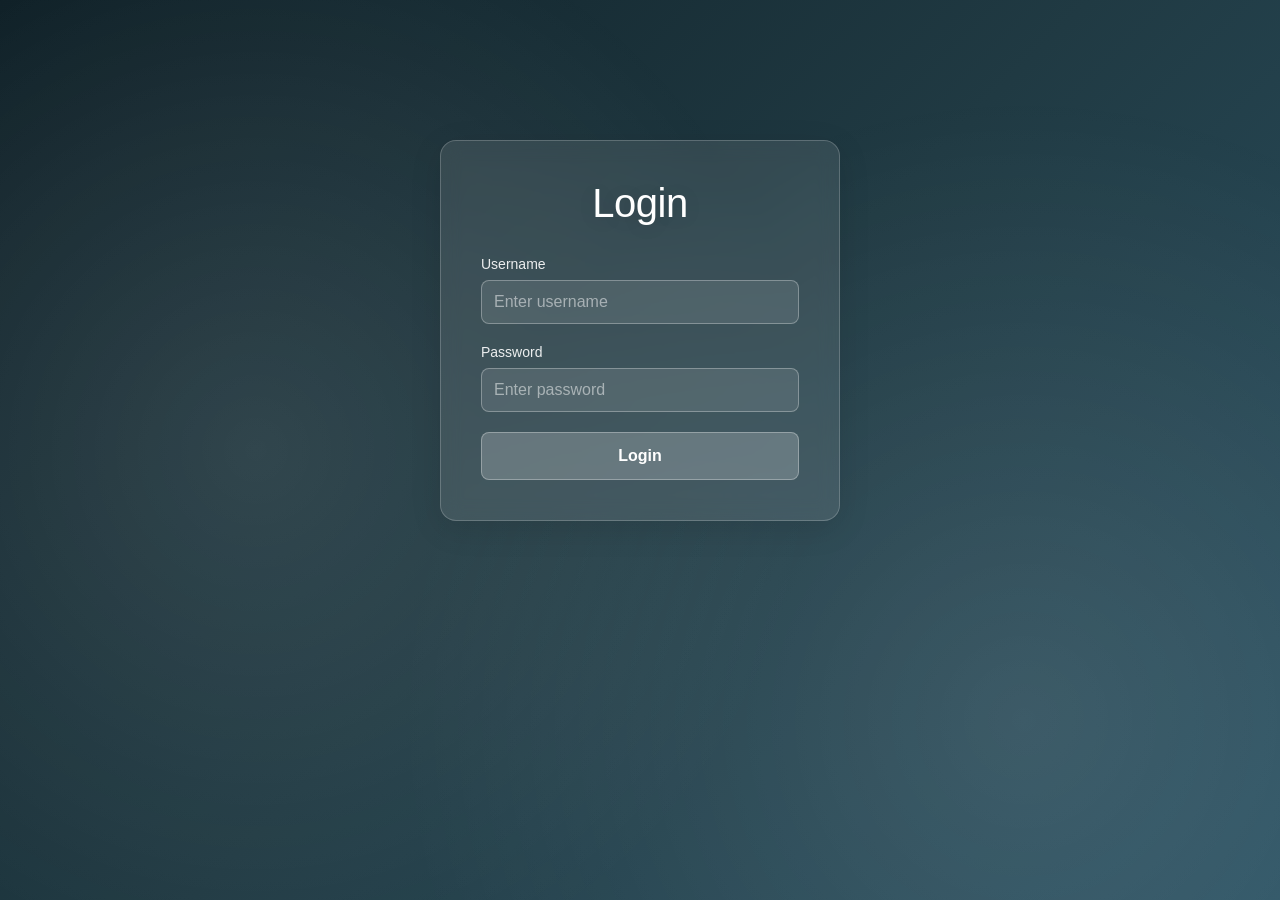
<file: src/main/resources/static/login.html>
<!DOCTYPE html>
<html>
<head>
    <title>Login - Day Productivity Score</title>
    <link rel="stylesheet" href="style.css">
    <style>
        .login-container {
            max-width: 400px;
            margin: 100px auto;
            background: rgba(255, 255, 255, 0.1);
            backdrop-filter: blur(10px);
            border: 1px solid rgba(255, 255, 255, 0.2);
            border-radius: 16px;
            padding: 40px;
            box-shadow: 0 8px 32px rgba(0, 0, 0, 0.1);
        }

        .login-container h1 {
            text-align: center;
            margin-bottom: 30px;
            color: white;
        }

        .login-form {
            display: flex;
            flex-direction: column;
            gap: 20px;
        }

        .form-group {
            display: flex;
            flex-direction: column;
            gap: 8px;
        }

        .form-group label {
            color: rgba(255, 255, 255, 0.9);
            font-size: 14px;
            font-weight: 500;
        }

        .form-group input {
            padding: 12px;
            border: 1px solid rgba(255, 255, 255, 0.3);
            background: rgba(255, 255, 255, 0.1);
            border-radius: 8px;
            color: white;
            font-size: 16px;
            transition: all 0.2s ease;
        }

        .form-group input:focus {
            outline: none;
            border-color: rgba(255, 255, 255, 0.5);
            background: rgba(255, 255, 255, 0.15);
        }

        .form-group input::placeholder {
            color: rgba(255, 255, 255, 0.5);
        }

        .login-btn {
            padding: 14px;
            border: 1px solid rgba(255, 255, 255, 0.3);
            background: rgba(255, 255, 255, 0.2);
            border-radius: 8px;
            color: white;
            font-size: 16px;
            font-weight: 600;
            cursor: pointer;
            transition: all 0.2s ease;
        }

        .login-btn:hover {
            background: rgba(255, 255, 255, 0.3);
            transform: translateY(-2px);
        }

        .error-message {
            color: #ff6b6b;
            text-align: center;
            font-size: 14px;
            display: none;
        }

        .error-message.show {
            display: block;
        }
    </style>
</head>
<body>
    <div class="login-container">
        <h1>Login</h1>
        <form class="login-form" id="loginForm">
            <div class="form-group">
                <label for="username">Username</label>
                <input type="text" id="username" name="username" placeholder="Enter username" required>
            </div>
            <div class="form-group">
                <label for="password">Password</label>
                <input type="password" id="password" name="password" placeholder="Enter password" required>
            </div>
            <div class="error-message" id="errorMessage">Invalid username or password</div>
            <button type="submit" class="login-btn">Login</button>
        </form>
    </div>

    <script>
        document.getElementById('loginForm').addEventListener('submit', async (e) => {
            e.preventDefault();

            const username = document.getElementById('username').value;
            const password = document.getElementById('password').value;
            const errorMessage = document.getElementById('errorMessage');

            errorMessage.classList.remove('show');

            try {
                const response = await fetch('/auth/login', {
                    method: 'POST',
                    headers: {
                        'Content-Type': 'application/json'
                    },
                    body: JSON.stringify({ username, password })
                });

                if (response.ok) {
                    const data = await response.json();
                    localStorage.setItem('token', data.token);
                    localStorage.setItem('username', data.username);
                    window.location.href = '/';
                } else {
                    errorMessage.classList.add('show');
                }
            } catch (error) {
                errorMessage.classList.add('show');
            }
        });
    </script>
</body>
</html>
</file>
<file: src/main/resources/static/style.css>
* {
    margin: 0;
    padding: 0;
    box-sizing: border-box;
}

body {
    font-family: -apple-system, BlinkMacSystemFont, 'Segoe UI', 'Roboto', sans-serif;
    background: linear-gradient(135deg, #0f2027 0%, #203a43 50%, #2c5364 100%);
    min-height: 100vh;
    padding: 40px 20px;
    position: relative;
    overflow-x: hidden;
    transition: background 0.5s ease;
}

body.theme-light {
    background: linear-gradient(135deg, #e0f7fa 0%, #b2ebf2 50%, #80deea 100%);
}

body.theme-light h1,
body.theme-light .week-navigation h2,
body.theme-light .nav-button,
body.theme-light .day-name,
body.theme-light .day-date,
body.theme-light .score-display,
body.theme-light .score-btn,
body.theme-light .logout-btn {
    color: #004d40;
    text-shadow: 0 2px 10px rgba(0, 0, 0, 0.05);
}

body.theme-light .week-navigation,
body.theme-light .day-card {
    background: rgba(255, 255, 255, 0.4);
    border-color: rgba(0, 77, 64, 0.2);
}

body.theme-light .nav-button {
    background: rgba(255, 255, 255, 0.5);
    border-color: rgba(0, 77, 64, 0.3);
}

body.theme-light .score-btn {
    background: rgba(255, 255, 255, 0.3);
    border-color: rgba(0, 77, 64, 0.3);
}

body.theme-light .score-btn.active {
    background: rgba(0, 77, 64, 0.2);
    border-color: rgba(0, 77, 64, 0.5);
}

body.theme-light .score-display.empty {
    color: rgba(0, 77, 64, 0.3);
}

body.theme-image {
    background:
        linear-gradient(135deg, rgba(15, 32, 39, 0.6) 0%, rgba(32, 58, 67, 0.6) 50%, rgba(44, 83, 100, 0.6) 100%),
        url('background.jpg') center center/cover no-repeat fixed;
}

.header-controls {
    display: flex;
    justify-content: center;
    align-items: center;
    position: relative;
    margin-bottom: 40px;
}

h1 {
    text-align: center;
    margin: 0;
    color: white;
    font-size: 2.5rem;
    font-weight: 300;
    letter-spacing: -0.5px;
    text-shadow: 0 2px 20px rgba(0, 0, 0, 0.1);
}

.header-right {
    position: absolute;
    right: 0;
    display: flex;
    align-items: center;
    gap: 16px;
}

.theme-switcher {
    display: flex;
    gap: 8px;
}

.logout-btn {
    padding: 10px 20px;
    border: 1px solid rgba(255, 255, 255, 0.3);
    background: rgba(255, 255, 255, 0.1);
    backdrop-filter: blur(10px);
    color: white;
    font-size: 14px;
    font-weight: 500;
    border-radius: 8px;
    cursor: pointer;
    transition: all 0.2s ease;
    text-shadow: 0 1px 2px rgba(0, 0, 0, 0.1);
}

.logout-btn:hover {
    background: rgba(255, 77, 77, 0.2);
    border-color: rgba(255, 77, 77, 0.4);
    transform: scale(1.05);
}

.theme-btn {
    width: 48px;
    height: 48px;
    border: 1px solid rgba(255, 255, 255, 0.3);
    background: rgba(255, 255, 255, 0.1);
    backdrop-filter: blur(10px);
    -webkit-backdrop-filter: blur(10px);
    border-radius: 12px;
    cursor: pointer;
    font-size: 1.4rem;
    transition: all 0.2s cubic-bezier(0.4, 0, 0.2, 1);
    box-shadow: 0 2px 8px rgba(0, 0, 0, 0.1);
}

.theme-btn:hover {
    background: rgba(255, 255, 255, 0.2);
    border-color: rgba(255, 255, 255, 0.4);
    transform: scale(1.05);
}

.theme-btn.active {
    background: rgba(255, 255, 255, 0.3);
    border-color: rgba(255, 255, 255, 0.5);
    box-shadow:
        0 4px 16px rgba(0, 0, 0, 0.2),
        inset 0 1px 0 rgba(255, 255, 255, 0.4);
}

@media (max-width: 768px) {
    .header-controls {
        flex-direction: column;
        gap: 20px;
    }

    .header-right {
        position: static;
    }
}

body::before {
    content: '';
    position: fixed;
    top: 0;
    left: 0;
    width: 100%;
    height: 100%;
    background:
        radial-gradient(circle at 20% 50%, rgba(255, 255, 255, 0.1) 0%, transparent 50%),
        radial-gradient(circle at 80% 80%, rgba(255, 255, 255, 0.1) 0%, transparent 50%);
    pointer-events: none;
}

.container {
    max-width: 1400px;
    margin: 0 auto;
    position: relative;
    z-index: 1;
}

.week-navigation {
    display: flex;
    justify-content: space-between;
    align-items: center;
    margin-bottom: 40px;
    padding: 24px 32px;
    background: rgba(255, 255, 255, 0.15);
    backdrop-filter: blur(20px);
    -webkit-backdrop-filter: blur(20px);
    border-radius: 20px;
    border: 1px solid rgba(255, 255, 255, 0.2);
    box-shadow:
        0 8px 32px rgba(0, 0, 0, 0.1),
        inset 0 1px 0 rgba(255, 255, 255, 0.3);
}

.week-navigation h2 {
    font-size: 1.25rem;
    color: white;
    font-weight: 400;
    text-shadow: 0 2px 10px rgba(0, 0, 0, 0.1);
}

.nav-button {
    padding: 12px 28px;
    background: rgba(255, 255, 255, 0.2);
    backdrop-filter: blur(10px);
    -webkit-backdrop-filter: blur(10px);
    color: white;
    border: 1px solid rgba(255, 255, 255, 0.3);
    border-radius: 12px;
    cursor: pointer;
    font-size: 0.95rem;
    font-weight: 500;
    transition: all 0.3s cubic-bezier(0.4, 0, 0.2, 1);
    box-shadow: 0 4px 16px rgba(0, 0, 0, 0.1);
}

.nav-button:hover {
    background: rgba(255, 255, 255, 0.3);
    transform: translateY(-2px);
    box-shadow: 0 8px 24px rgba(0, 0, 0, 0.15);
}

.nav-button:active {
    transform: translateY(0);
}

.week-view {
    display: grid;
    grid-template-columns: repeat(7, 1fr);
    gap: 20px;
}

@media (max-width: 1024px) {
    .week-view {
        grid-template-columns: repeat(4, 1fr);
    }
}

@media (max-width: 768px) {
    .week-view {
        grid-template-columns: repeat(2, 1fr);
    }
}

@media (max-width: 480px) {
    .week-view {
        grid-template-columns: 1fr;
    }
}

.day-card {
    background: rgba(255, 255, 255, 0.12);
    backdrop-filter: blur(20px);
    -webkit-backdrop-filter: blur(20px);
    border-radius: 20px;
    padding: 20px;
    border: 1px solid rgba(255, 255, 255, 0.2);
    box-shadow:
        0 8px 32px rgba(0, 0, 0, 0.1),
        inset 0 1px 0 rgba(255, 255, 255, 0.3);
    transition: all 0.3s cubic-bezier(0.4, 0, 0.2, 1);
}

.day-card:hover {
    background: rgba(255, 255, 255, 0.18);
    transform: translateY(-4px);
    box-shadow: 0 12px 40px rgba(0, 0, 0, 0.15);
    border-color: rgba(255, 255, 255, 0.3);
}

.day-header {
    text-align: center;
    margin-bottom: 20px;
    padding-bottom: 12px;
    border-bottom: 1px solid rgba(255, 255, 255, 0.2);
}

.day-name {
    font-weight: 500;
    font-size: 1.1rem;
    color: white;
    margin-bottom: 4px;
    text-shadow: 0 2px 10px rgba(0, 0, 0, 0.1);
}

.day-date {
    font-size: 0.875rem;
    color: rgba(255, 255, 255, 0.8);
    font-weight: 400;
}

.day-score {
    text-align: center;
    margin-bottom: 20px;
}

.score-display {
    font-size: 3.5rem;
    font-weight: 200;
    color: white;
    height: 100px;
    display: flex;
    align-items: center;
    justify-content: center;
    text-shadow: 0 4px 20px rgba(0, 0, 0, 0.2);
}

.score-display.empty {
    color: rgba(255, 255, 255, 0.3);
}

.score-buttons {
    display: flex;
    flex-wrap: wrap;
    gap: 8px;
    justify-content: center;
}

.score-btn {
    width: 44px;
    height: 44px;
    border: 1px solid rgba(255, 255, 255, 0.3);
    background: rgba(255, 255, 255, 0.1);
    backdrop-filter: blur(10px);
    -webkit-backdrop-filter: blur(10px);
    border-radius: 10px;
    cursor: pointer;
    font-size: 1.1rem;
    font-weight: 500;
    color: white;
    transition: all 0.2s cubic-bezier(0.4, 0, 0.2, 1);
    box-shadow: 0 2px 8px rgba(0, 0, 0, 0.1);
}

.score-btn:hover {
    background: rgba(255, 255, 255, 0.2);
    border-color: rgba(255, 255, 255, 0.4);
    transform: scale(1.05);
}

.score-btn.active {
    background: rgba(255, 255, 255, 0.3);
    color: white;
    border-color: rgba(255, 255, 255, 0.5);
    box-shadow:
        0 4px 16px rgba(0, 0, 0, 0.2),
        inset 0 1px 0 rgba(255, 255, 255, 0.4);
    transform: scale(1.05);
}

/* Toast Notifications */
.toast-container {
    position: fixed;
    top: 20px;
    right: 20px;
    z-index: 9999;
    display: flex;
    flex-direction: column;
    gap: 10px;
    pointer-events: none;
}

.toast {
    min-width: 300px;
    padding: 16px 20px;
    border-radius: 12px;
    font-size: 0.95rem;
    font-weight: 500;
    box-shadow: 0 8px 32px rgba(0, 0, 0, 0.3);
    backdrop-filter: blur(20px);
    -webkit-backdrop-filter: blur(20px);
    border: 1px solid rgba(255, 255, 255, 0.2);
    opacity: 0;
    transform: translateX(400px);
    transition: all 0.3s cubic-bezier(0.4, 0, 0.2, 1);
    pointer-events: auto;
}

.toast.show {
    opacity: 1;
    transform: translateX(0);
}

.toast-success {
    background: rgba(76, 175, 80, 0.95);
    color: white;
    border-color: rgba(255, 255, 255, 0.3);
}

.toast-error {
    background: rgba(244, 67, 54, 0.95);
    color: white;
    border-color: rgba(255, 255, 255, 0.3);
}

.toast-info {
    background: rgba(33, 150, 243, 0.95);
    color: white;
    border-color: rgba(255, 255, 255, 0.3);
}

@media (max-width: 480px) {
    .toast-container {
        top: 10px;
        right: 10px;
        left: 10px;
    }

    .toast {
        min-width: auto;
        width: 100%;
    }
}
</file>
